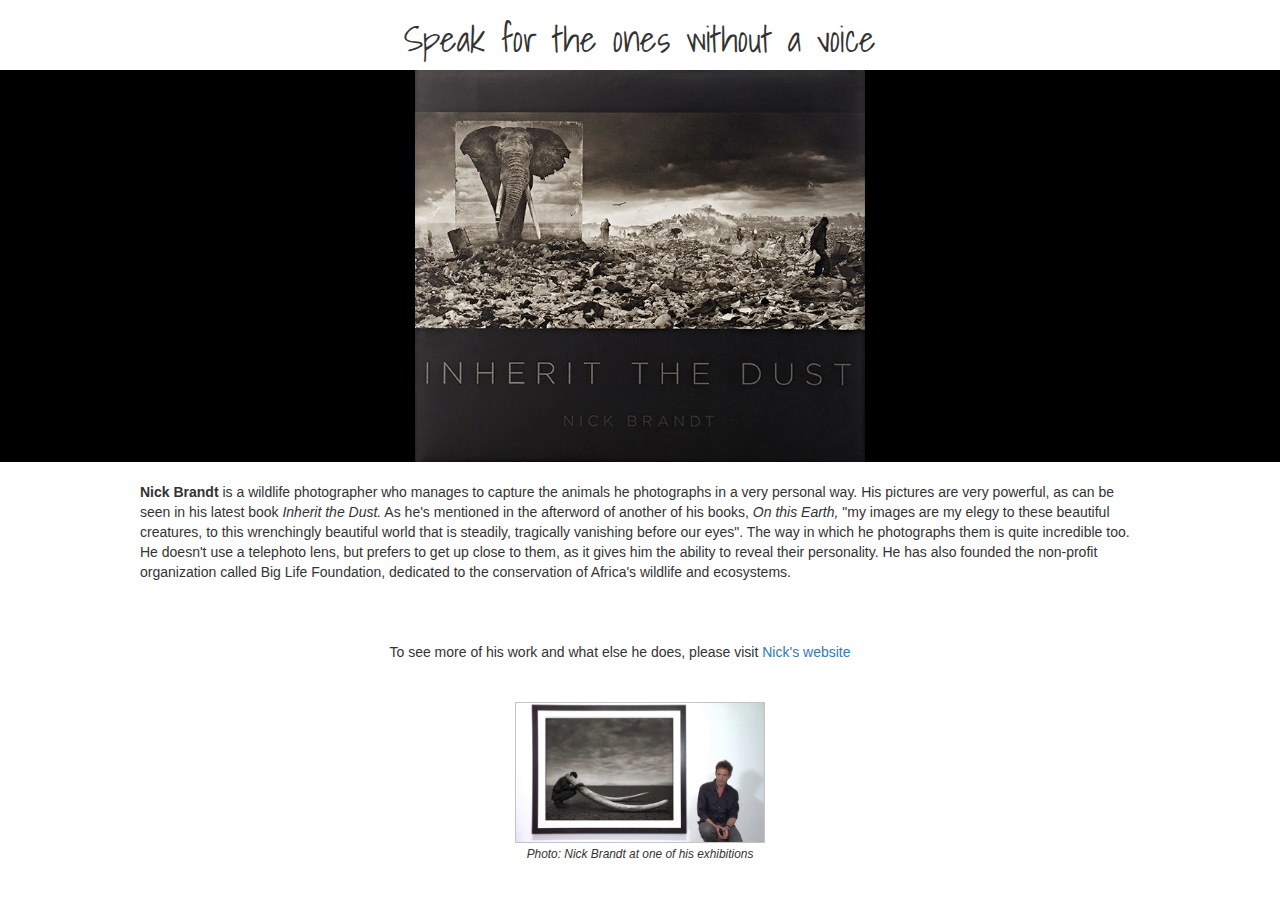
<file: tribute_page/index.html>
<!DOCTYPE html>
<html >
<head>
  <meta charset="UTF-8">
  <title>Tribute Page</title>
  
  
  <link rel='stylesheet prefetch' href='https://cdnjs.cloudflare.com/ajax/libs/twitter-bootstrap/3.3.7/css/bootstrap.min.css'>

      <link rel="stylesheet" href="css/style.css">

  
</head>

<body>
  <link href="https://fonts.googleapis.com/css?family=Shadows Into Light" rel="stylesheet" type="text/css">
<body>
  <h1 class="text-center">Speak for the ones without a voice</h1>
<div class="container-fluid container-color text-center">
    <img   src="/img/brandt_book.png" class="img-responsive medium-image" style="display:inline" alt="Nick Brandt book">
</div>
  <div class="container-fluid align-left">
    <p class="text-margin"><strong>Nick Brandt</strong> is a wildlife photographer who manages to capture the animals he photographs in a very personal way. His pictures are very powerful, as can be seen in his latest book <em> Inherit the Dust.</em> As he's mentioned in the afterword of another of his books, <em> On this Earth,</em> "my images are my elegy to these beautiful creatures, to this wrenchingly beautiful world that is steadily, tragically vanishing before our eyes". The way in which he photographs them is quite incredible too. He doesn't use a telephoto lens, but prefers to get up close to them, as it gives him the ability to reveal their personality.  He has also founded the non-profit organization called Big Life Foundation, dedicated to the conservation of Africa's wildlife and ecosystems.
      </p>
  </div>
  <div class="container-fluid text-center">
    <p class="grid-padding"> To see more of his work and what else he does, please visit <a href="http://www.nickbrandt.com" target="_blank">Nick's website</a> </p>
    <figure>
    <img   src="/img/nick_brandt.jpg" class="img-responsive smaller-image text-margin" alt="Nick Brandt expo">
      <figcaption><small><em>Photo: Nick Brandt at one of his exhibitions</em></small></figcaption>
    </figure>
    
</div>
</body>
  
  
</body>
</html>
</file>
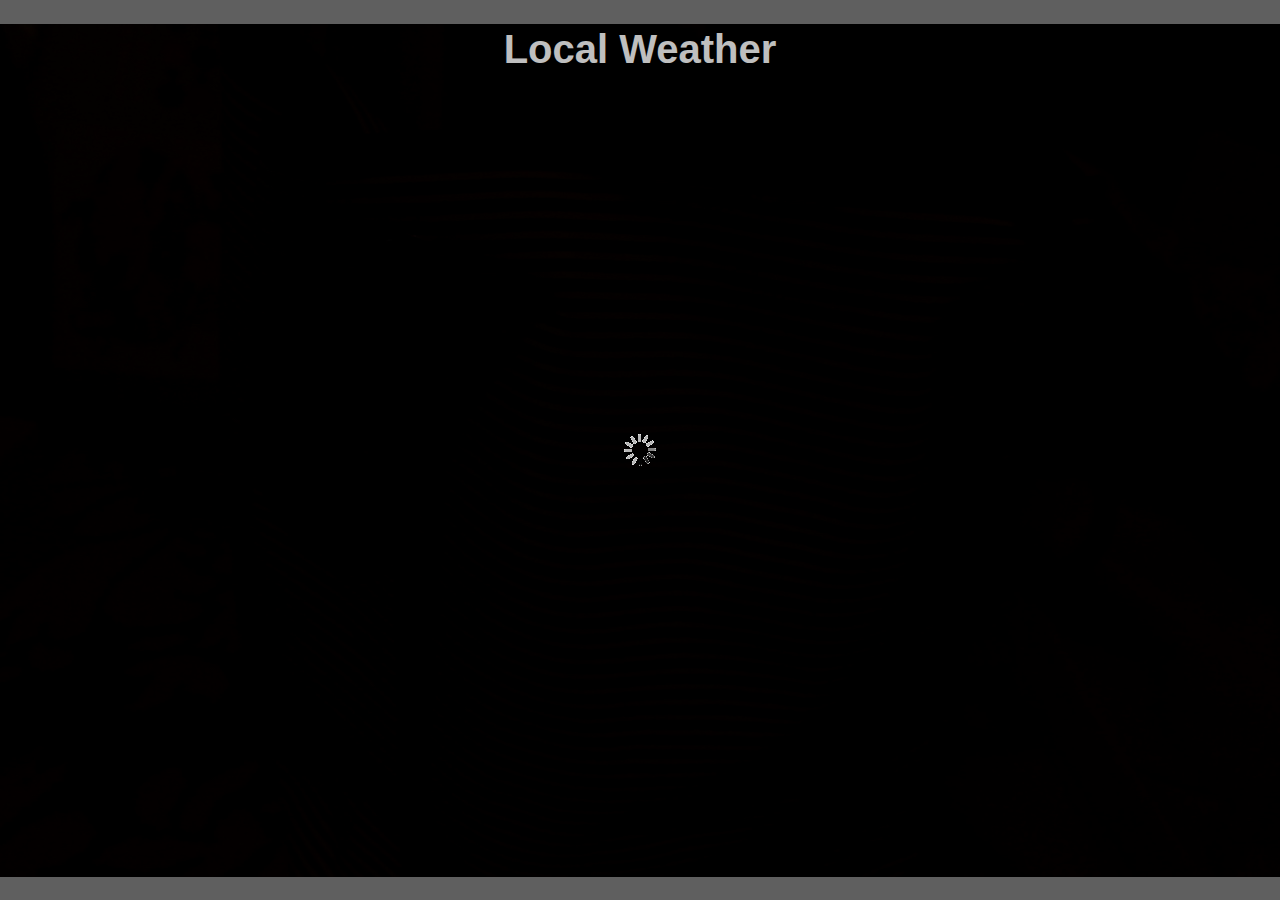
<file: weather-app/index.html>
<!DOCTYPE html>
<html>
<head>
	<title>Weather Web here!</title>

	<script src="js/jquery-3.1.1.min.js"></script>
	<link rel="stylesheet" type="text/css" href="css/weather.css">
</head>

<body id="body">

  <div class="container-fluid">
		<!-- This is a comment <div class = transbox> -->
    <div class="row text-center">
      <h1>Local Weather</h1>
			<div class="loader"></div>
    </div>
    <div class="row text-center">
      <div class="col-xs-12">
        <span><p class="temperature"></p></span>
				<span><button id="cel" onclick="showCelsius()"></button></span>
				<span><button id="far" onclick="showFahrenheit()"></button></span>
      </div>
    </div>
    <div class="row text-center">
      <div class="col-xs-12">
				<p class="city"></p>
      </div>
    </div>
    <div class="row text-center">
      <div class="col-xs-12 type">
				<p class="weather_type"></p>
      </div>
    </div>
  <!-- </div> -->
</div>

</body>
<script src="js/weather.js"></script>
</html>
</file>
<file: tribute_page/css/style.css>
body {
  background-color: white;
}

h1 {
    font-family: Shadows Into Light;
}

.container-color {
  background-color: black;
}

.text-margin {
  margin: auto;
  margin-top: 20px;
  width: 80%;
}

.medium-image {
    width: 450px;
  }

.smaller-image {
    width: 250px;
    border: 0.5px solid #c5c4c4;
  }

.grid-padding {
    padding: 60px 40px 20px 0;
}
</file>
<file: weather-app/css/weather.css>
div {
  text-align: center;
}

body {
  background-size: cover;
  font-family: arial;
  background: linear-gradient(rgba(0, 0, 0, 0.5), rgba(0, 0, 0, 0.5)),
  url('/img/default.jpg') no-repeat center center fixed;
}

button {
  color: white;
  background-color: transparent;
  background-repeat:no-repeat;
  border: none;
  cursor:pointer;
  overflow: hidden;
  outline:none;
}

h1 {
  color: white;
  font-size: 2.5em;
}

p {
  color: white;
  font-size: x-large;
}

#cel {
  font-size: large;
}

#far {
  font-size: small;
}

.temperature {
  font-size: xx-large;
  margin: 0;
}

.weather_type {
  margin: 0;
}

.loader {
    position: fixed;
    left: 0px;
    top: 0px;
    width:100%;
    height:100%;
    position:fixed;
    z-index:9999;
    background:url("/img/ajax-loader.gif") no-repeat center center rgba(0,0,0,0.25)

}
</file>
